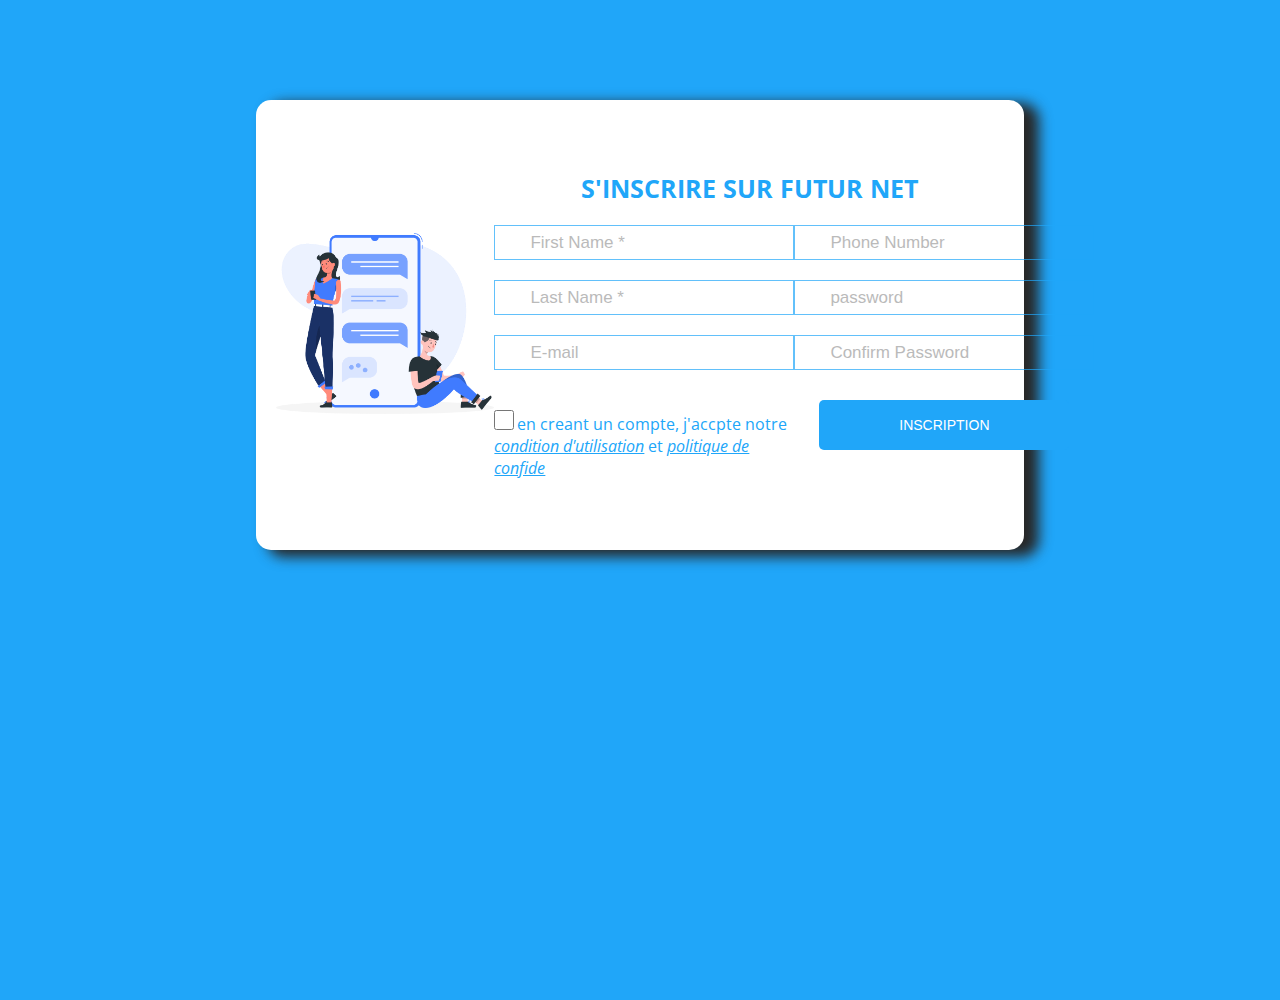
<file: index.html>
<!DOCTYPE html>
<html lang="en">
<head>
    <meta charset="UTF-8">
    <meta http-equiv="X-UA-Compatible" content="IE=edge">
    <meta name="viewport" content="width=device-width, initial-scale=1.0">
    <link rel="stylesheet" href="styles/all.css">
    <link rel="stylesheet" href="styles/inscription.css">
    <title>chat app</title>
</head>
<body>

    <main>

    <section class="form">

        <div class="avatar">
            <img src="assets/app_logo.png" alt="logo" />
        </div>

        <div class="split-form">

            <h2>s'inscrire sur futur net</h2>


            <form>
                <div>
                    <input type="text" placeholder ="First Name *" class="inputs"/>
                    <input type="text" placeholder ="Last Name *" class="inputs"/>
                    <input type="email" placeholder ="E-mail" class="inputs"/>  
                    <div class="checkbox">
                        <input type="checkbox"/>
                        <label>en creant un compte, j'accpte notre <a href="#">condition d'utilisation</a> et <a href="#">politique de confide</a></label>
                        </div>             
                     </div>
                <div>
                    <input type="tel" placeholder ="Phone Number" class="inputs"/>
                    <input type="password" placeholder ="password" class="inputs"/>
                    <input type="password" placeholder ="Confirm Password" class="inputs"/> 

                    <div class="checkbox2">
                        <input type="checkbox"/>
                        <label>en creant un compte, j'accpte notre <a href="#">condition d'utilisation</a> et <a href="#">politique de confide</a></label>
                        </div>  
                
                    <input type="submit" value="Inscription" />
                </div>
            </form>

            

            

        </div>
    </section>

</main>
</body>
</html>
</file>
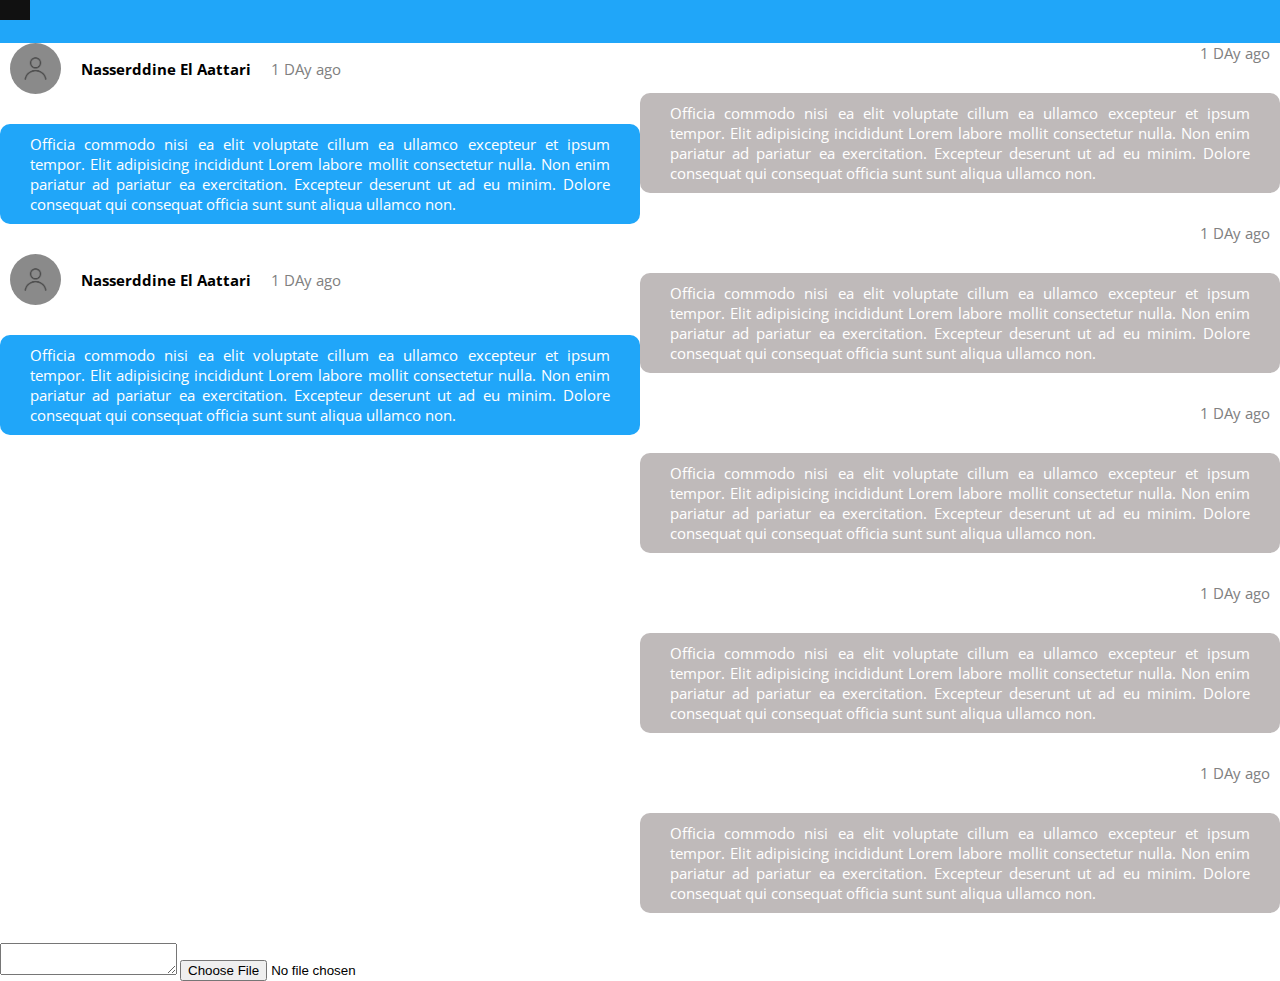
<file: chat.html>
<!DOCTYPE html>
<html lang="en">
<head>
    <meta charset="UTF-8">
    <meta http-equiv="X-UA-Compatible" content="IE=edge">
    <meta name="viewport" content="width=device-width, initial-scale=1.0">
    <link rel="stylesheet" href="styles/all.css">
    <link rel="stylesheet" href="styles/chat.css">
    <link rel="stylesheet" href="https://use.fontawesome.com/releases/v5.15.4/css/all.css" integrity="sha384-DyZ88mC6Up2uqS4h/KRgHuoeGwBcD4Ng9SiP4dIRy0EXTlnuz47vAwmeGwVChigm" crossorigin="anonymous">
    <title>chat app</title>
</head>
<body>

    <header class="sideBar">

        <section class="sidebar" id="mySidebar">

            <div class="avatar">

                <img src="./assets/user.png" alt = "user"/>
                
            </div>

            <div class="info">
                <h3>First Name :</h3>
                <p>Nasreddine</p>

                <h3>Last Name :</h3>
                <p>El Aattari</p>

                <h3>E-mail :</h3>
                <p>Nasserdine.gmr@outlook.com</p>

                <h3>Phone Number</h3>
                <p>+212 6 57 17 19 80</p>
            </div>

            <div class="settings">
                <button type="button"><i class="fas fa-cog"></i> Settings</button>
            </div>

            <div class="logout">
                <a href="#"><i class="fas fa-sign-in-alt"></i>   Log Out</a>
            </div>
          
        </section>

    </header>


    <main id="main">

        <div class="open-close">

            <button class="openbtn" id="openb" onclick="openNav()"><i class="fas fa-bars"></i></button>
            <button class="closebtn" id="closeb" onclick="closeNav()"><i class="fas fa-times"></i></button>
            

        </div>

        <div class="bar"></div>

        <section class="chating">

            <div class="div">
                <div class="recive">

                    <div class="recived-message">
                        <div class="info-message">
                            <img src="./assets/user.png" />
                            <h2>Nasserddine El Aattari</h2>
                            <p>1 DAy ago</p>
                        </div>
                        <p>Officia commodo nisi ea elit voluptate cillum ea ullamco excepteur et ipsum tempor. Elit adipisicing incididunt Lorem labore mollit consectetur nulla. Non enim pariatur ad pariatur ea exercitation. Excepteur deserunt ut ad eu minim. Dolore consequat qui consequat officia sunt sunt aliqua ullamco non.</p>
                    </div>
    
                    <div class="recived-message">
                        <div class="info-message">
                            <img src="./assets/user.png" />
                            <h2>Nasserddine El Aattari</h2>
                            <p>1 DAy ago</p>
                        </div>
                        <p>Officia commodo nisi ea elit voluptate cillum ea ullamco excepteur et ipsum tempor. Elit adipisicing incididunt Lorem labore mollit consectetur nulla. Non enim pariatur ad pariatur ea exercitation. Excepteur deserunt ut ad eu minim. Dolore consequat qui consequat officia sunt sunt aliqua ullamco non.</p>
                    </div>
                    
                </div>
    
                <div class="send">
    
                    <div class="send-message">
                        <div class="info-send">
                            <p>1 DAy ago</p>
                        </div>
                        <p>Officia commodo nisi ea elit voluptate cillum ea ullamco excepteur et ipsum tempor. Elit adipisicing incididunt Lorem labore mollit consectetur nulla. Non enim pariatur ad pariatur ea exercitation. Excepteur deserunt ut ad eu minim. Dolore consequat qui consequat officia sunt sunt aliqua ullamco non.</p>
                    </div>
    
                    <div class="send-message">
                        <div class="info-send">
                            <p>1 DAy ago</p>
                        </div>
                        <p>Officia commodo nisi ea elit voluptate cillum ea ullamco excepteur et ipsum tempor. Elit adipisicing incididunt Lorem labore mollit consectetur nulla. Non enim pariatur ad pariatur ea exercitation. Excepteur deserunt ut ad eu minim. Dolore consequat qui consequat officia sunt sunt aliqua ullamco non.</p>
                    </div>
    
                    <div class="send-message">
                        <div class="info-send">
                            <p>1 DAy ago</p>
                        </div>
                        <p>Officia commodo nisi ea elit voluptate cillum ea ullamco excepteur et ipsum tempor. Elit adipisicing incididunt Lorem labore mollit consectetur nulla. Non enim pariatur ad pariatur ea exercitation. Excepteur deserunt ut ad eu minim. Dolore consequat qui consequat officia sunt sunt aliqua ullamco non.</p>
                    </div>
    
                    <div class="send-message">
                        <div class="info-send">
                            <p>1 DAy ago</p>
                        </div>
                        <p>Officia commodo nisi ea elit voluptate cillum ea ullamco excepteur et ipsum tempor. Elit adipisicing incididunt Lorem labore mollit consectetur nulla. Non enim pariatur ad pariatur ea exercitation. Excepteur deserunt ut ad eu minim. Dolore consequat qui consequat officia sunt sunt aliqua ullamco non.</p>
                    </div>
    
                    <div class="send-message">
                        <div class="info-send">
                            <p>1 DAy ago</p>
                        </div>
                        <p>Officia commodo nisi ea elit voluptate cillum ea ullamco excepteur et ipsum tempor. Elit adipisicing incididunt Lorem labore mollit consectetur nulla. Non enim pariatur ad pariatur ea exercitation. Excepteur deserunt ut ad eu minim. Dolore consequat qui consequat officia sunt sunt aliqua ullamco non.</p>
                    </div>
    
                    <div class="send-message">
                        <div class="info-send">
                            <p>1 DAy ago</p>
                        </div>
                        <p>Officia commodo nisi ea elit voluptate cillum ea ullamco excepteur et ipsum tempor. Elit adipisicing incididunt Lorem labore mollit consectetur nulla. Non enim pariatur ad pariatur ea exercitation. Excepteur deserunt ut ad eu minim. Dolore consequat qui consequat officia sunt sunt aliqua ullamco non.</p>
                    </div>
                    
                </div>
            </div>

            

        </section>

        <section class="write-message">
            <textarea></textarea>
            <input type="file" />
        </section>

    </main>

    <script src="/javascript/openClose.js"></script>
    
</body>
</html>
</file>
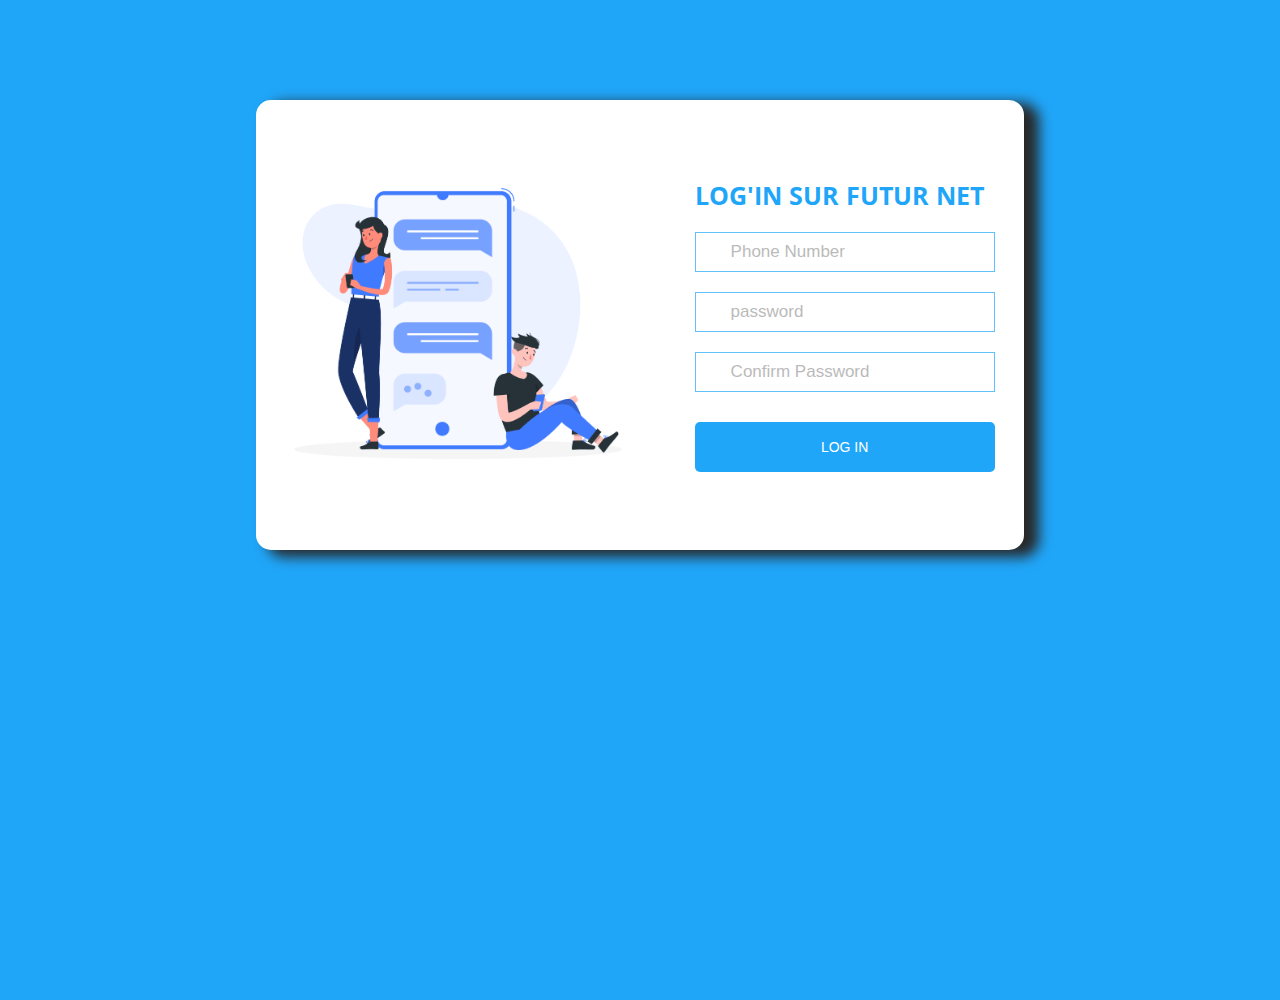
<file: login.html>
<!DOCTYPE html>
<html lang="en">
<head>
    <meta charset="UTF-8">
    <meta http-equiv="X-UA-Compatible" content="IE=edge">
    <meta name="viewport" content="width=device-width, initial-scale=1.0">
    <link rel="stylesheet" href="styles/all.css">
    <link rel="stylesheet" href="styles/login.css">
    <title>chat app</title>
</head>
<body>

    <main>

        <section class="form">

            <div class="avatar">
                <img src="assets/app_logo.png" alt="logo" />
            </div>
    
            <div class="split-form">
    
                <h2>Log'in sur futur net</h2>
    
    
                <form>
                    <div>
                        <input type="tel" placeholder ="Phone Number" class="inputs"/>
                        <input type="password" placeholder ="password" class="inputs"/>
                        <input type="password" placeholder ="Confirm Password" class="inputs"/> 
                        <input type="submit" value="Log In" />
                    </div>
                </form>
    
            </div>
        </section>
    </main>
    
</body>
</html>
</file>
<file: styles/all.css>
@import url('https://fonts.googleapis.com/css2?family=Open+Sans:wght@500&display=swap');
*,
*::after,
*::before{
    box-sizing: border-box;
    margin: 0;
    padding: 0;
}
html{
    font-size: 62.5%;
    font-family: 'Open Sans', sans-serif;
    width: 100%;
    height: 100%;
}
body{
    height: 100%;
    width: 100%;
    scroll-behavior: smooth;
}
</file>
<file: styles/inscription.css>
body{
    background-color: #20A6F9;
}
.form{
    background-color: white;
    width: 60%;
    height: 50vh;
    display: flex;
    align-items: center;
    margin: 0 auto;
    padding: 0 2rem;
    box-shadow: 13px 5px 13px 2px rgb(40, 40, 40);
    border-radius: 1.5rem;
    margin-top: 10rem;
   
}
.avatar{
    width: 30%;
}
.checkbox2{
    display: none;
}
.avatar img{
    width: 100%;
}
.split-form{
    width: 70%;
}
.split-form h2{
    font-size: 2.5rem;
    text-transform: uppercase;
    text-align: center;
    color: #20a6f9;
}
.split-form form{
 display: flex;
}
.split-form input[type="submit"]{
    width: 25rem;
    height: 5rem;
    font-size: 1.4rem;
    text-transform: uppercase;
    background: none;
    outline: none;
    cursor: pointer;
    border: none;
    background-color: #20a6f9;
    color: white;
    border-radius: 5px;
    display: block;
    margin: 0 auto;
    margin-top: 3rem;
}
input[type="checkbox"]{
    width: 20px;
    height: 20px;
    background-color: #20a6f9;
    margin-top: 20px;
}
.checkbox label{
    font-size: 1.6rem;  
    color: #20a6f9;
}
label a{
    color: #20a6f9;
    font-style: italic;
}
.inputs{
    display: block;
    width: 30rem;
    height: 3.5rem;
    background: none;
    outline: none;
    border: none;
    border: 1.5px solid #20a6f9;
    padding-left: 2rem;
    margin: 20px 0;
    font-size: 1.7rem;
    opacity: 0.7;
}
::placeholder{
    font-size: 1.7rem;
    padding-left: 1.5rem;
    opacity: 0.7;
}
@media screen and (min-width: 320px) and (max-width: 425px){
    .form {
        width: 100%;
        flex-direction: column;
        height: 100vh;
        margin: 0;
        align-items: center;
        justify-content: center;
        padding: 0;
    }
    .split-form form{
        display: block;
        
       }
    .checkbox{
        display: none;
    }
    .checkbox2{
        display: block;
    }
    .checkbox2 label{
        font-size: 1.6rem;  
        color: #20a6f9;
    }
    .inputs {
        width: 100%;
        
        padding-left: 0; 
    }
}
</file>
<file: styles/chat.css>
.sidebar {
    height: 100%;
    width: 0;
    display: flex;
    position: fixed;
    z-index: 1;
    top: 0;
    flex-direction: column;
    
    left: 0;
    background-color: #20A6F9;
    overflow-x: hidden;
    transition: 0.5s;
  }
  .sidebar h3 {
    line-height: 4;
    text-decoration: none;
    font-size: 2rem;
    display: block;
    opacity: 0.5;
    transition: 0.3s;
    text-align: center;
  }
  .sidebar p{
    color: white;
    font-size: 1.7em;
    text-align: center;
  }
  .avatar{
      width: 100%;
      height: 30%;
      background-image: url('../assets/back2.jpg');
      background-size: cover;
      display: flex;
      flex-direction: column;
      justify-content: center;
  }
  .avatar img{
    width: 50%;
    display: block;
    margin: 0 auto;
    background-color: white;
    padding: 2rem;
    border-radius: 50%;
  }
.logout{
    width: 100%;
    display: flex;
    padding: 2rem 0;
    justify-content: center;
}

.logout a{
    color: white;
    display: block;
    font-size: 2rem;
    
    margin: 0 auto;
    
}

.settings{
    width: 100%;
    display: flex;
    justify-content: center;
    padding: 5rem 0;
}
.settings button{

    background: none;
    border: none;
    outline: none;
    text-transform: uppercase;
    border: 0.1rem solid white;
    width: 80%;
    color: white;
    letter-spacing: 0.2rem;
    cursor: pointer;
    font-weight: bold;
    border-radius: 0.6rem;
    height: 5rem;
}
.settings button:hover{
    background-color: white;
    color: #20A6F9;
    transition: all .2s ease-in-out;
}
.openbtn {
    font-size: 20px;
    cursor: pointer;
    background-color: #111;
    color: white;
    padding: 10px 15px;
    border: none;
    transition: 0.5s;
    position: fixed;
  }
  .closebtn {
    font-size: 20px;
    cursor: pointer;
    background-color: #111;
    color: white;
    padding: 10px 15px;
    border: none;
    display: none;
    position: fixed;
  }

main{
  height: 100vh;
}
.bar{
  background-color: #20A6F9;
  width: 100%;
  height: 4.3em;
  
}
.chating{
  

  height: auto;
  width: 100%;
  height: auto;
  overflow-x: hidden;
  overflow-y: scroll;

}
.recive{
  width: 50%;
}
.recive img{
  width: 8%;
}
.send{
  width: 50%;
  display: flex;
  flex-direction: column;
  justify-content: flex-end;
}
.info-message{
  display: flex;
  align-items: center;
  gap: 2rem;
}
.info-message img {
  background-color: rgb(138, 138, 138);
  border-radius: 50%;
  padding: 1rem;
  margin-left: 1rem;
}
.info-message p{
  color: gray;
}
.recived-message p{
  font-size: 1.5rem;
  text-align: justify;
  margin: 3rem 0;
  background-color: #20A6F9;
  color: white;
  width: auto;
  padding: 1rem 3rem;
  border-radius: 1rem;
}
.info-message p{
  color: gray;
  background: none;
  margin: 0;
  padding: 0;
}
.send-message{
  display: flex;
  flex-direction: column;
  
}
.send-message p{
  font-size: 1.5rem;
  text-align: justify;
  margin: 3rem 0;
  background-color: rgb(191, 186, 186);
  color: white;
  width: auto;
  padding: 1rem 3rem;
  border-radius: 1rem;
}
.info-send p{
  color: gray;
  background: none;
  margin: 0;
  padding: 0;
  text-align: right;
  margin-right: 1rem;
}
.div{
  display: flex;
  height: 100vh;
}
</file>
<file: styles/login.css>
body{
    background-color: #20A6F9;
}
.form{
    background-color: white;
    width: 60%;
    height: 50vh;
    display: flex;
    align-items: center;
    margin: 0 auto;
    padding: 0 2rem;
    box-shadow: 13px 5px 13px 2px rgb(40, 40, 40);
    border-radius: 1.5rem;
    margin-top: 10rem;
    justify-content: space-around;
   
}
.avatar{
    width: 50%;
}
.checkbox2{
    display: none;
}
.avatar img{
    width: 90%;
}
.split-form{
    width: 40%;
}
.split-form h2{
    font-size: 2.5rem;
    text-transform: uppercase;
    
    color: #20a6f9;
}
.split-form input[type="submit"]{
    width: 30rem;
    height: 5rem;
    font-size: 1.4rem;
    text-transform: uppercase;
    background: none;
    outline: none;
    cursor: pointer;
    border: none;
    background-color: #20a6f9;
    color: white;
    border-radius: 5px;
    display: block;

    margin-top: 3rem;
}
input[type="checkbox"]{
    width: 20px;
    height: 20px;
    background-color: #20a6f9;
    margin-top: 20px;
}
.checkbox label{
    font-size: 1.6rem;  
    color: #20a6f9;
}
label a{
    color: #20a6f9;
    font-style: italic;
}
.inputs{
    display: block;
    width: 30rem;
    height: 4rem;
    background: none;
    outline: none;
    border: none;
    border: 1.5px solid #20a6f9;
    padding-left: 2rem;
    margin: 20px 0;
    font-size: 1.7rem;
    opacity: 0.7;
}
::placeholder{
    font-size: 1.7rem;
    padding-left: 1.5rem;
    opacity: 0.7;
}
@media screen and (min-width: 320px) and (max-width: 425px){
    .form {
        flex-direction: column;
        width: 100%;
        height: 100vh;
        margin: 0;
        justify-content: center;
        align-items: center;
        gap: 10rem;
    }
    .split-form form{
        display: block;
        
       }
       .split-form h2{
           text-align: center;
       }
    .checkbox{
        display: none;
    }
    .checkbox2{
        display: block;
    }
    .checkbox2 label{
        font-size: 1.6rem;  
        color: #20a6f9;
    }
    .inputs {
        width: 100%;
        margin: 20px auto;
        padding-left: 0; 
    }
    .avatar{
        width: 100%;
    }
    .avatar img{
        width: 80%;
        display: block;
        margin: 0 auto;
    }
    .split-form {
        width: 100%;
    }
    .inputs {
        width: 80%;
        
        padding-left: 0; 
    }
    .split-form input[type="submit"] {
        margin: 0 auto;
        margin-top: 3rem;
        
    }
}
</file>
